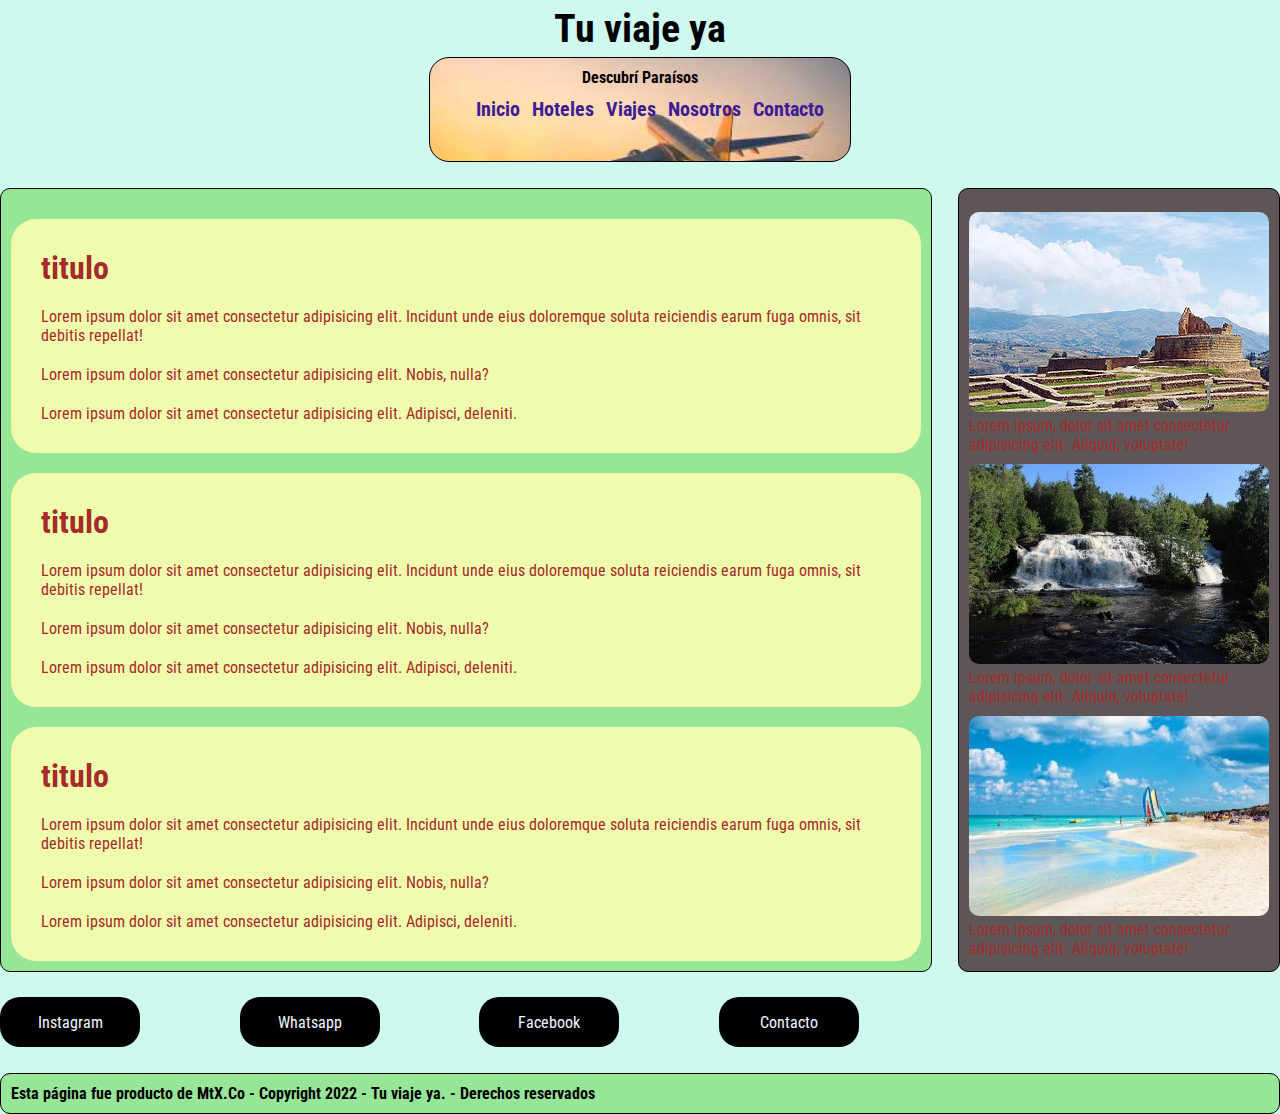
<file: index.html>
<!DOCTYPE html>
<html lang="en">
<head>
    <meta charset="UTF-8">
    <meta http-equiv="X-UA-Compatible" content="IE=edge">
    <meta name="viewport" content="width=device-width, initial-scale=1.0">
    <title>Tu viaje ya</title>
    <link rel="stylesheet" href="./css/estilos.css">
</head>

<body>

    <header class="titulo">
        <h1>Tu viaje ya</h1>
    </header>

        <div class="container">
            <header class="header">
                <h4>Descubrí Paraísos</h4>

                <div>
                    <nav>
                        <ul>
                            
                            <li><a href="./index.html"><b>Inicio</b></a></li>
                            <li><a href="./Subpaginas/hoteles.html"><b>Hoteles</b></a></li>
                            <li><a href="./Subpaginas/viajes.html"><b>Viajes</b></a></li>
                            <li><a href="./Subpaginas/Sobrenosotros.html"><b>Nosotros</b></a></li>
                            <li><a  href="./Subpaginas/contacto.html"><b>Contacto</b></a></li>
                        </ul>
                    </nav>
                </div>

            </header>

            <main class="content">
                <article class="article">
                    <h1>titulo</h1>
                    <p>Lorem ipsum dolor sit amet consectetur adipisicing elit. Incidunt unde eius doloremque soluta reiciendis earum fuga omnis, sit debitis repellat!</p>

                    <p>Lorem ipsum dolor sit amet consectetur adipisicing elit. Nobis, nulla?</p>

                    <p>Lorem ipsum dolor sit amet consectetur adipisicing elit. Adipisci, deleniti.</p>
                </article>

                <article class="article">
                    <h1>titulo</h1>
                    <p>Lorem ipsum dolor sit amet consectetur adipisicing elit. Incidunt unde eius doloremque soluta reiciendis earum fuga omnis, sit debitis repellat!</p>

                    <p>Lorem ipsum dolor sit amet consectetur adipisicing elit. Nobis, nulla?</p>

                    <p>Lorem ipsum dolor sit amet consectetur adipisicing elit. Adipisci, deleniti.</p>
                </article>

                <article class="article">
                    <h1>titulo</h1>
                    <p>Lorem ipsum dolor sit amet consectetur adipisicing elit. Incidunt unde eius doloremque soluta reiciendis earum fuga omnis, sit debitis repellat!</p>

                    <p>Lorem ipsum dolor sit amet consectetur adipisicing elit. Nobis, nulla?</p>

                    <p>Lorem ipsum dolor sit amet consectetur adipisicing elit. Adipisci, deleniti.</p>
                </article>
            </main>

            <aside class="barralat">
                <div>
                    <img src="./assets/Ecuador.jpg" alt="">
                    <p>Lorem ipsum, dolor sit amet consectetur</p> <p>adipisicing elit. Aliquid, voluptate!</p> 
                </div>

                <div>
                    <img src="./assets/Michigan.jpg" alt="">
                    <p>Lorem ipsum, dolor sit amet consectetur</p> <p>adipisicing elit. Aliquid, voluptate!</p> 
                </div>

                <div>
                    <img src="./assets/Varadero.jpg" alt="">
                    <p>Lorem ipsum, dolor sit amet consectetur</p> <p>adipisicing elit. Aliquid, voluptate!</p> 
                </div>
            </aside>
            
            <div>
                <a class="relacionadas" href="https://www.instagram.com">Instagram</a> 
            </div>

            <div>
                <a  class="relacionadas" href="https://web.whatsapp.com">Whatsapp</a>
            </div>

            <div>
                <a class="relacionadas" href="https://www.facebook.com">Facebook</a>
            </div>

            <div>
                <a class="relacionadas" href="./Subpaginas/contacto.html">Contacto</a>
            </div>
  
            <footer class="footer">
                <h4>Esta página fue producto de MtX.Co - Copyright 2022 - Tu viaje ya. - Derechos reservados</h4>
            </footer>
        </div>
</body>
</html>
</file>
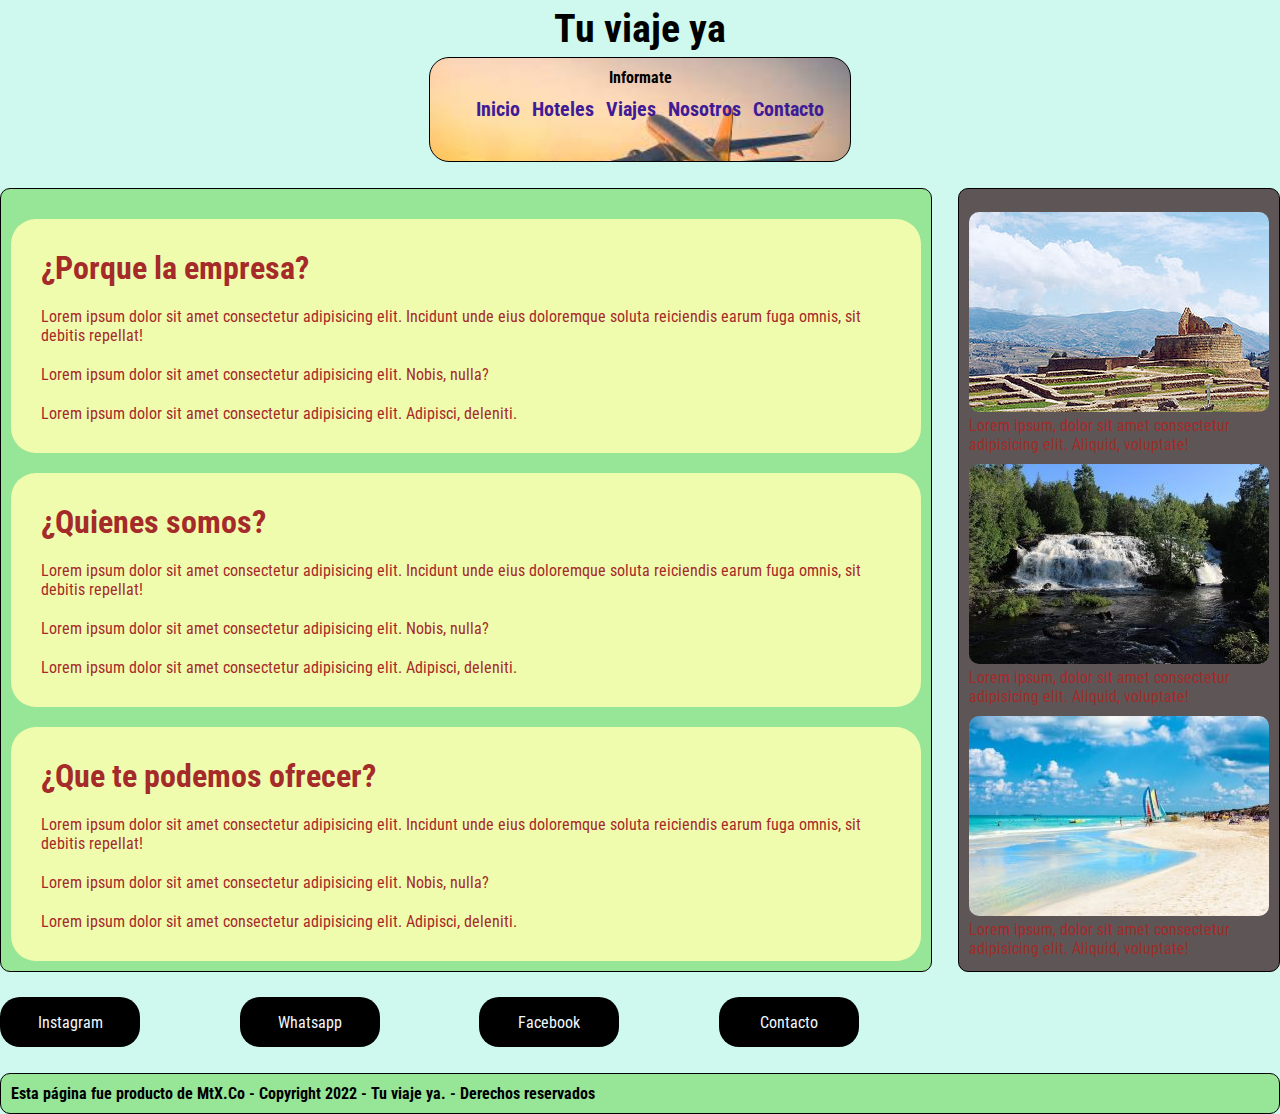
<file: Subpaginas/Sobrenosotros.html>
<!DOCTYPE html>
<html lang="en">
<head>
    <meta charset="UTF-8">
    <meta http-equiv="X-UA-Compatible" content="IE=edge">
    <meta name="viewport" content="width=device-width, initial-scale=1.0">
    <title>Sobre nosotros</title>
    <link rel="stylesheet" href="../css/estilos.css">
</head>
<body>

    <header class="titulo">
        <h1>Tu viaje ya</h1>
    </header>

        <div class="container">
            <header class="header">
                <h4>Informate</h4>

                <div>
                    <nav>
                        <ul>
                            
                            <li><a href="../index.html"><b>Inicio</b></a></li>
                            <li><a href="../Subpaginas/hoteles.html"><b>Hoteles</b></a></li>
                            <li><a href="../Subpaginas/viajes.html"><b>Viajes</b></a></li>
                            <li><a href="../Subpaginas/Sobrenosotros.html"><b>Nosotros</b></a></li>
                            <li><a  href="../Subpaginas/contacto.html"><b>Contacto</b></a></li>
                        </ul>
                    </nav>
                </div>

            </header>

            <main class="content">
                <article class="article">
                    <h1>¿Porque la empresa?</h1>
                    <p>Lorem ipsum dolor sit amet consectetur adipisicing elit. Incidunt unde eius doloremque soluta reiciendis earum fuga omnis, sit debitis repellat!</p>

                    <p>Lorem ipsum dolor sit amet consectetur adipisicing elit. Nobis, nulla?</p>

                    <p>Lorem ipsum dolor sit amet consectetur adipisicing elit. Adipisci, deleniti.</p>
                </article>

                <article class="article">
                    <h1>¿Quienes somos?</h1>
                    <p>Lorem ipsum dolor sit amet consectetur adipisicing elit. Incidunt unde eius doloremque soluta reiciendis earum fuga omnis, sit debitis repellat!</p>

                    <p>Lorem ipsum dolor sit amet consectetur adipisicing elit. Nobis, nulla?</p>

                    <p>Lorem ipsum dolor sit amet consectetur adipisicing elit. Adipisci, deleniti.</p>
                </article>

                <article class="article">
                    <h1>¿Que te podemos ofrecer?</h1>
                    <p>Lorem ipsum dolor sit amet consectetur adipisicing elit. Incidunt unde eius doloremque soluta reiciendis earum fuga omnis, sit debitis repellat!</p>

                    <p>Lorem ipsum dolor sit amet consectetur adipisicing elit. Nobis, nulla?</p>

                    <p>Lorem ipsum dolor sit amet consectetur adipisicing elit. Adipisci, deleniti.</p>
                </article>
            </main>

            <aside class="barralat">
                <div>
                    <img src="../assets/Ecuador.jpg" alt="">
                    <p>Lorem ipsum, dolor sit amet consectetur</p> <p>adipisicing elit. Aliquid, voluptate!</p> 
                </div>

                <div>
                    <img src="../assets/Michigan.jpg" alt="">
                    <p>Lorem ipsum, dolor sit amet consectetur</p> <p>adipisicing elit. Aliquid, voluptate!</p> 
                </div>

                <div>
                    <img src="../assets/Varadero.jpg" alt="">
                    <p>Lorem ipsum, dolor sit amet consectetur</p> <p>adipisicing elit. Aliquid, voluptate!</p> 
                </div>
            </aside>
            
            <div>
                <a class="relacionadas" href="https://www.instagram.com">Instagram</a> 
            </div>

            <div>
                <a  class="relacionadas" href="https://web.whatsapp.com">Whatsapp</a>
            </div>

            <div>
                <a class="relacionadas" href="https://www.facebook.com">Facebook</a>
            </div>

            <div>
                <a class="relacionadas" href="../Subpaginas/contacto.html">Contacto</a>
            </div>
  
            <footer class="footer">
                <h4>Esta página fue producto de MtX.Co - Copyright 2022 - Tu viaje ya. - Derechos reservados</h4>
            </footer>
        </div>
</body>
</html>
</file>
<file: css/estilos.css>
@import url('https://fonts.googleapis.com/css2?family=Roboto+Condensed:ital,wght@1,700&family=Roboto:ital,wght@1,500&display=swap');
*{
    margin: 0;
    padding: 0;
    box-sizing: border-box;
}

body {
    background-color: rgb(207, 248, 238);
    font-family: 'Roboto', sans-serif;
    font-family: 'Roboto Condensed', sans-serif;
}

/* header */

.titulo h1{
    padding: 5px 0;
    text-align: center;
    font-size: 2.5em;
}

.container{
    display: grid;
    gap: 1.6em;
    grid-template-columns: repeat(5, 1fr);
}

.container nav{
    display: flex;
    justify-content: flex-end;
    
}

.container ul{
list-style-type:none;
text-align:right;
display: flex; 
font-size:20px;
margin: 10px 10px 30px 30px;

}


.container li a {
    text-decoration: none;
    padding: 6px; 
    color: rgb(64, 27, 150);
}

.container > .header{
    background-image: url(../assets/Logo.jpg);
    padding: 10px ;
    border: 1px solid rgb(0, 0, 0);
    border-radius: 20px;
    margin: auto;
    text-align: center;
    background-repeat: no-repeat;
    background-size: 100%;
}

.container > .content,
.container > .barralat,
.container > .footer{
    background: rgb(151, 229, 151);
    padding: 10px ;
    border: 1px solid rgb(0, 0, 0);
    border-radius: 10px;
}

.container .header,
.container .footer{
    grid-column: 1/6; 
    color: rgb(0, 0, 0);
}

.container > .content{
    grid-column: span 4;
    justify-content: center;
    
}

.content > .article{
    background-color: rgb(240, 252, 173);
    padding: 20px;
    margin-top: 20px;
    color: brown;
    border-radius: 25px;
}

.content .article h1,
.content .article p{
    padding: 10px ;
}

.container .barralat img{
    margin-top: 10px;
    border-radius: 10px;
}
.container > .barralat{
    grid-column: span 1;
    background-color: rgb(94, 86, 86);
    color: brown;
    display: flex;
    justify-content: center;
    align-items: center;
    flex-direction: column;
}

.container .relacionadas{
    background-color: black;
    color: aliceblue;
    height: 50px;
    width: 140px;
    display: flex;
    align-items: center;
    justify-content: center;
    transition: all 2 ease;
    text-decoration: none;
    border-radius: 20px;
}



.container .relacionadas:hover{
    cursor: pointer;
    color: black;
    background: aliceblue;
}



@media screen and (max-width: 768px){
    
    .header{
        text-align: center;
    }

    .container .content{
        grid-column: 1/-1;
    }

    .container .barralat{
        grid-column: 1/-1;
        justify-content: space-between;
        width: 100%;
    }

    .barralat img{
        max-width: 100%;
        width: 768px;
    }

    .barralat p{
        text-align: center;
    }



    .container .relacionadas{
        grid-column: 1/-1;
        transition: all 2 ease;
    }

}
</file>
